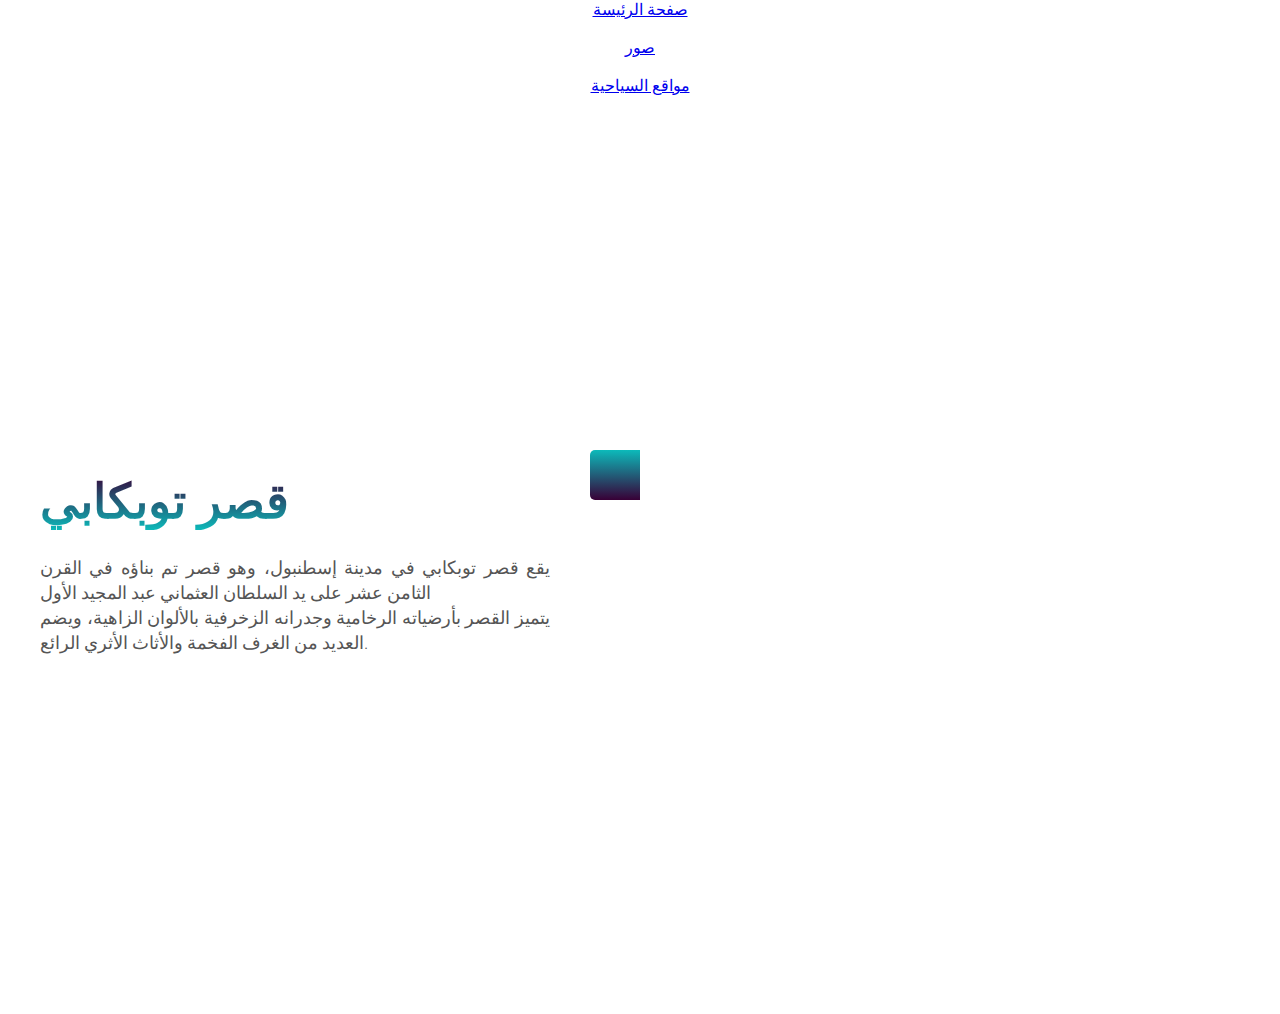
<file: locations.html>
<!DOCTYPE html>
<html lang="en">
    <head>
        <link rel="stylesheet" href="main.css">
        
    </head>

    <header>
        <header>

            <nav align="center">
                <ul>
                    <li><a href="index.html">صفحة الرئيسة</a></li>&nbsp; &nbsp;
                    <li><a href="gallery.html">صور  </a></li>&nbsp; &nbsp;
                    <li><a href="locations.html">مواقع السياحية</a></li>&nbsp; &nbsp;
                    
                    
            
                </ul>
            </nav>
            
    
        </header>
    </header>
    <body>
        <div class="slider">
          <div class="controls">
            <div class="up">
              <i class="fa fa-chevron-up"></i>
            </div>
            <div class="down">
              <i class="fa fa-chevron-down"></i>
            </div>
          </div>
    
          <div class="wrapper">
            <div class="left">
              <div>
                <h2>قصر توبكابي</h2>
                <p>
                  
                    يقع قصر توبكابي في مدينة إسطنبول، وهو قصر تم بناؤه في القرن الثامن عشر على يد السلطان العثماني عبد المجيد الأول<br>
                    يتميز القصر بأرضياته الرخامية وجدرانه الزخرفية بالألوان الزاهية، ويضم العديد من الغرف الفخمة والأثاث الأثري الرائع.<br>
                </p>
              </div>
    
              <div>
                <h2>مسجد آيا صوفيا</h2>
                <p>
                    يعتبر مسجد آيا صوفيا واحداً من أشهر المعالم السياحية في إسطنبول، ويقع في قلب المدينة.<br>
تم بناء المسجد في القرن السادس الميلادي،<br>

              </div>
    
              <div>
                <h2>المسجد الأزرق</h2>
                <p>
                    يقع المسجد الأزرق في قلب مدينة إسطنبول، ويعتبر واحداً من أشهر المساجد في العالم.<br>
                    تم بناء المسجد في القرن السادس عشر على يد المهندس المعماري سنان باشا،<br>
                    
                </p>
              </div>
    
              <div>
                <h2>حديقة مينيا تورك</h2>
                <p>
                  
تقع حديقة مينيا تورك في مدينة إسطنبول، وهي حديقة تضم نسخاً صغيرة من أشهر المعالم السياحية في تركيا.<br>
يمكن للزوار الاستمتاع بزيارة النسخ الصغيرة لقصر توبي كابي ومسجد السليمانية وغيرها من المعالم الشهيرة.<br>
تعتبر حديقة مينيا تورك مكاناً ممتعاً للزيارة مع العائلة والأصدقاء والتمتع بجمال تركيا بشكل صغير.<br>
و كذلك الاستمتاع بسياحة اسطنبول بشكل خاص<br>
                </p>
              </div>
    
        
            </div>
            <div class="right">
    
              <div>
                <img src="images/park.jpg" alt="حديقة مينيا تورك" />
              </div>
    
              <div>
                <img src="images/mousqe2.jpg" alt="المسجد الأزرق" />
              </div>
    
              <div>
                <img src="images/mousqe1.jpg" alt="مسجد آيا صوفيا" />
              </div>
    
              <div>
                <img src="images/top.jpg" alt="توبكابي" />
              </div>
            </div>
          </div>
        </div>
     <script src="main.js"></script>
      </body>
</html>
</file>
<file: main.css>
@import url("https://fonts.googleapis.com/css2?family=Roboto:wght@100;300;400;500;700;900&display=swap");

* {
  margin: 0;
  padding: 0;
  box-sizing: border-box;
}

body {
  font-family: "Roboto", sans-serif;
}

.slider {
  width: 100%;
  height: 100vh;
}

.slider .controls {
  position: absolute;
  top: 50%;
  left: 50%;
  transform: translate(-50%, -50%);
  width: 100px;
  height: 100px;
  z-index: 2;
}

.slider .controls > div {
  position: absolute;
  width: 50px;
  height: 50px;
  text-align: center;
  line-height: 50px;
  font-size: 2rem;
  cursor: pointer;
  transition: all 0.2s ease-in-out;
}

.slider .controls > .up:active {
  transform: translateY(-10px);
}

.slider .controls > .down:active {
  transform: translateY(10px);
}

.slider .controls > .up {
  top: 0px;
  right: 0px;
  background: #fff;
  color: #111;
  border-radius: 0 5px 5px 0;
}

.slider .controls > .down {
  bottom: 0px;
  left: 0px;
  background: linear-gradient(#0cbaba, #380036);
  color: #fff;
  border-radius: 5px 0 0 5px;
}

.slider .wrapper {
  width: 100%;
  height: 100%;
  display: flex;
}

.slider .wrapper .left,
.slider .wrapper .right {
  width: 50%;
  overflow: hidden;
}

.slider .wrapper .left > div,
.slider .wrapper .right > div {
  width: 100%;
  height: 100%;
  transition: all 0.5s ease-in-out;
}

.slider .wrapper .left > div {
  display: flex;
  flex-direction: column;
  justify-content: center;
  padding: 0px 90px 0px 40px;
}

.slider .wrapper .left > div h2 {
  font-size: 3rem;
  font-weight: 700;
  margin-bottom: 25px;
  background: -webkit-linear-gradient(90deg, #0cbaba, #380036);
  background-clip: text;
  -webkit-background-clip: text;
  color: transparent;
  -webkit-text-fill-color: transparent;
}

.slider .wrapper .left > div p {
  font-size: 1.125rem;
  font-weight: 300;
  line-height: 25px;
  color: #555;
  text-align: justify;
}

.slider .wrapper .right > div img {
  width: 100%;
  height: 100%;
  object-fit: obtain;
}

.slider .wrapper .right div:nth-child(1) {
  margin-top: -400vh;
}
</file>
